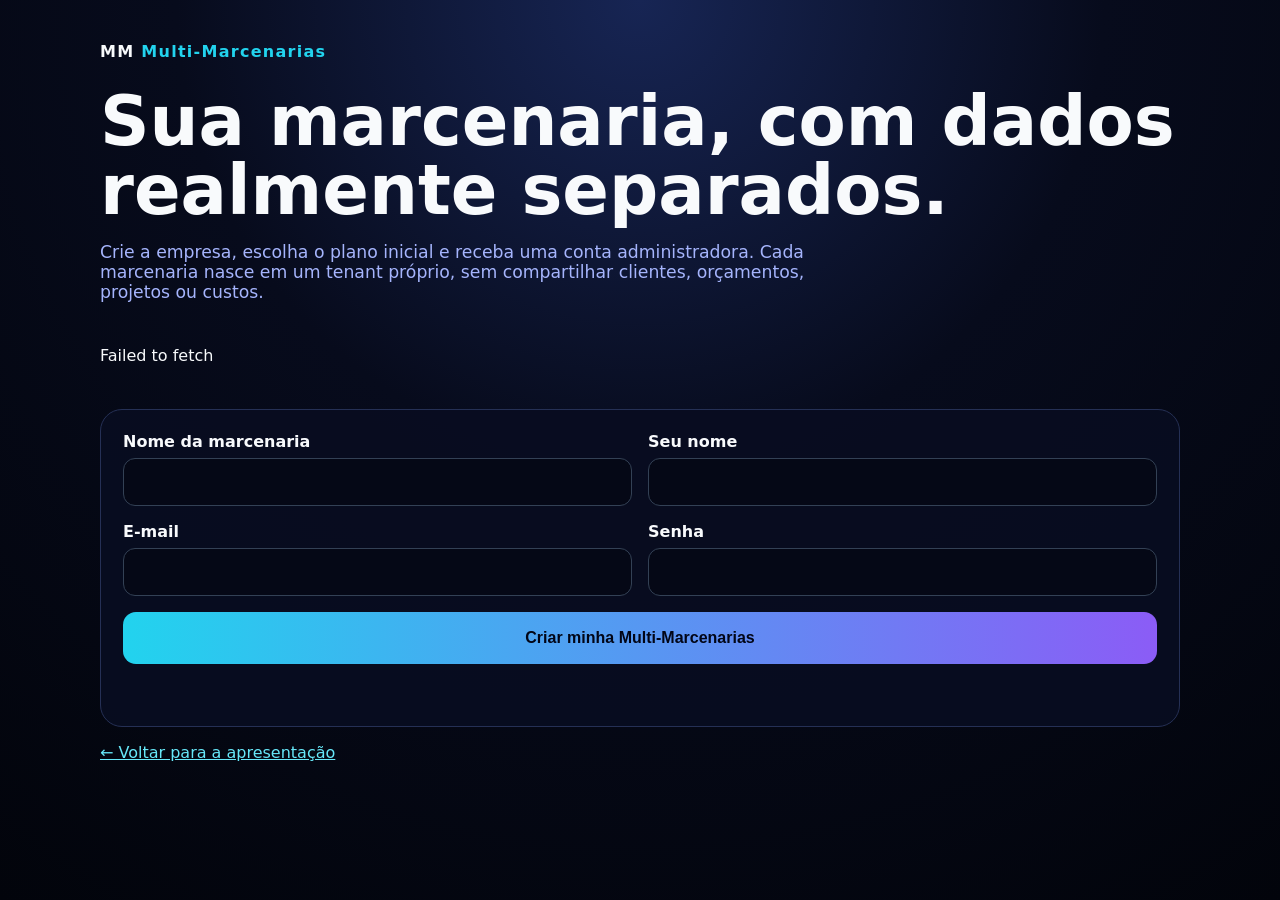
<file: frontend/onboarding.html>
<!doctype html>
<html lang="pt-BR">
<head>
  <meta charset="utf-8">
  <meta name="viewport" content="width=device-width,initial-scale=1,viewport-fit=cover">
  <title>Criar sua marcenaria — Multi-Marcenarias</title>
  <meta name="description" content="Crie uma empresa isolada na plataforma Multi-Marcenarias.">
  <style>
    :root{color-scheme:dark;background:#050816;color:#f8fafc;font-family:Inter,system-ui,-apple-system,sans-serif}*{box-sizing:border-box}body{margin:0;min-height:100vh;background:radial-gradient(circle at top,#172554 0,#070b1c 42%,#02040b 100%)}main{width:min(1080px,calc(100% - 28px));margin:auto;padding:42px 0 72px}.brand{font-weight:900;letter-spacing:.08em}.brand b{color:#22d3ee}h1{font-size:clamp(2rem,7vw,4.3rem);line-height:1;margin:26px 0 14px}.lead{color:#a5b4fc;max-width:720px;font-size:1.08rem}.plans{display:grid;grid-template-columns:repeat(3,1fr);gap:14px;margin:28px 0}.plan{border:1px solid #253055;background:#0b1026cc;border-radius:20px;padding:20px;cursor:pointer;text-align:left;color:inherit;min-height:190px}.plan[aria-pressed=true]{border-color:#22d3ee;box-shadow:0 0 28px #22d3ee33}.plan strong{font-size:1.25rem}.price{font-size:2rem;font-weight:900;margin:10px 0}.plan small{color:#94a3b8}form{border:1px solid #253055;background:#080d20e8;border-radius:22px;padding:22px;display:grid;grid-template-columns:1fr 1fr;gap:16px}label{display:grid;gap:7px;font-weight:700}input,select{width:100%;min-height:48px;border-radius:12px;border:1px solid #334155;background:#050816;color:#fff;padding:11px 13px;font-size:16px}.wide{grid-column:1/-1}.submit{min-height:52px;border:0;border-radius:13px;background:linear-gradient(90deg,#22d3ee,#8b5cf6);color:#020617;font-weight:900;font-size:1rem}.message{grid-column:1/-1;min-height:24px;color:#fca5a5}.success{color:#86efac}a{color:#67e8f9}@media(max-width:760px){.plans,form{grid-template-columns:1fr}main{padding-top:26px}.wide{grid-column:auto}}
  </style>
</head>
<body>
<main>
  <div class="brand">MM <b>Multi-Marcenarias</b></div>
  <h1>Sua marcenaria, com dados realmente separados.</h1>
  <p class="lead">Crie a empresa, escolha o plano inicial e receba uma conta administradora. Cada marcenaria nasce em um tenant próprio, sem compartilhar clientes, orçamentos, projetos ou custos.</p>
  <section id="plans" class="plans" aria-label="Planos"><p>Carregando planos...</p></section>
  <form id="form">
    <label>Nome da marcenaria<input id="business" required minlength="2" maxlength="180" autocomplete="organization"></label>
    <label>Seu nome<input id="owner" required minlength="2" maxlength="120" autocomplete="name"></label>
    <label>E-mail<input id="email" type="email" required autocomplete="email" autocapitalize="none"></label>
    <label>Senha<input id="password" type="password" required minlength="8" maxlength="128" autocomplete="new-password"></label>
    <input id="plan" type="hidden" value="starter">
    <button class="submit wide" type="submit">Criar minha Multi-Marcenarias</button>
    <div id="message" class="message" role="status" aria-live="polite"></div>
  </form>
  <p><a href="/">← Voltar para a apresentação</a></p>
</main>
<script src="./onboarding.js"></script>
</body>
</html>
</file>
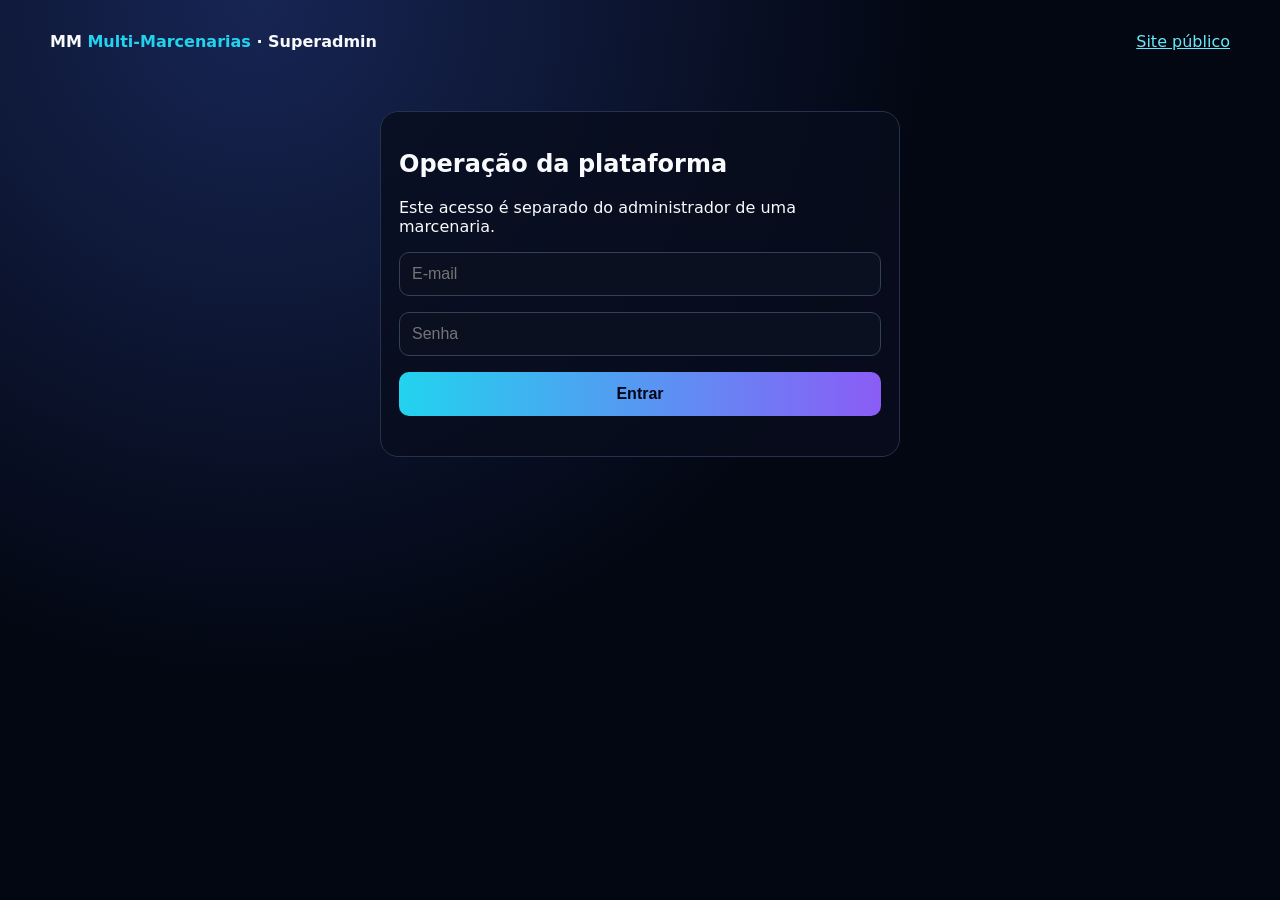
<file: frontend/superadmin.html>
<!doctype html>
<html lang="pt-BR">
<head>
  <meta charset="utf-8">
  <meta name="viewport" content="width=device-width,initial-scale=1,viewport-fit=cover">
  <title>Superadmin — Multi-Marcenarias</title>
  <style>
    :root{color-scheme:dark;font-family:Inter,system-ui,-apple-system,sans-serif;background:#030712;color:#f8fafc}*{box-sizing:border-box}body{margin:0;background:radial-gradient(circle at 20% 0,#172554,#030712 50%);min-height:100vh}main{width:min(1180px,calc(100% - 28px));margin:auto;padding:32px 0 70px}.top{display:flex;justify-content:space-between;align-items:center;gap:16px}.brand{font-weight:900}.brand b{color:#22d3ee}.panel{border:1px solid #26324d;border-radius:18px;background:#080d1dcc;padding:18px;margin-top:18px}.login{max-width:520px;margin:60px auto}.hidden{display:none!important}input,select,button{min-height:44px;border-radius:10px;border:1px solid #334155;background:#0b1020;color:#fff;padding:10px 12px;font-size:16px}button{cursor:pointer;font-weight:800}.primary{background:linear-gradient(90deg,#22d3ee,#8b5cf6);color:#020617;border:0}.grid{display:grid;grid-template-columns:repeat(4,1fr);gap:12px}.metric{padding:18px;border:1px solid #26324d;border-radius:14px}.metric strong{display:block;font-size:2rem}.table-wrap{overflow:auto}table{border-collapse:collapse;width:100%;min-width:780px}th,td{padding:12px;border-bottom:1px solid #1e293b;text-align:left}.actions{display:flex;gap:8px}.message{color:#fca5a5;min-height:22px}@media(max-width:700px){.grid{grid-template-columns:1fr 1fr}.top{align-items:flex-start;flex-direction:column}}
  </style>
</head>
<body>
<main>
  <div class="top"><div class="brand">MM <b>Multi-Marcenarias</b> · Superadmin</div><a href="/" style="color:#67e8f9">Site público</a></div>
  <section id="login" class="panel login">
    <h1>Operação da plataforma</h1>
    <p>Este acesso é separado do administrador de uma marcenaria.</p>
    <form id="login-form">
      <p><input id="email" type="email" required placeholder="E-mail" autocomplete="username" style="width:100%"></p>
      <p><input id="password" type="password" required placeholder="Senha" autocomplete="current-password" style="width:100%"></p>
      <button class="primary" type="submit" style="width:100%">Entrar</button>
      <div id="login-message" class="message" role="status"></div>
    </form>
  </section>
  <section id="app" class="hidden">
    <div id="metrics" class="grid"></div>
    <div class="panel"><h2>Marcenarias</h2><div id="message" class="message"></div><div class="table-wrap"><table><thead><tr><th>Empresa</th><th>Status</th><th>Plano</th><th>Trial</th><th>Ações</th></tr></thead><tbody id="tenants"></tbody></table></div></div>
  </section>
</main>
<script src="./superadmin.js"></script>
</body>
</html>
</file>
